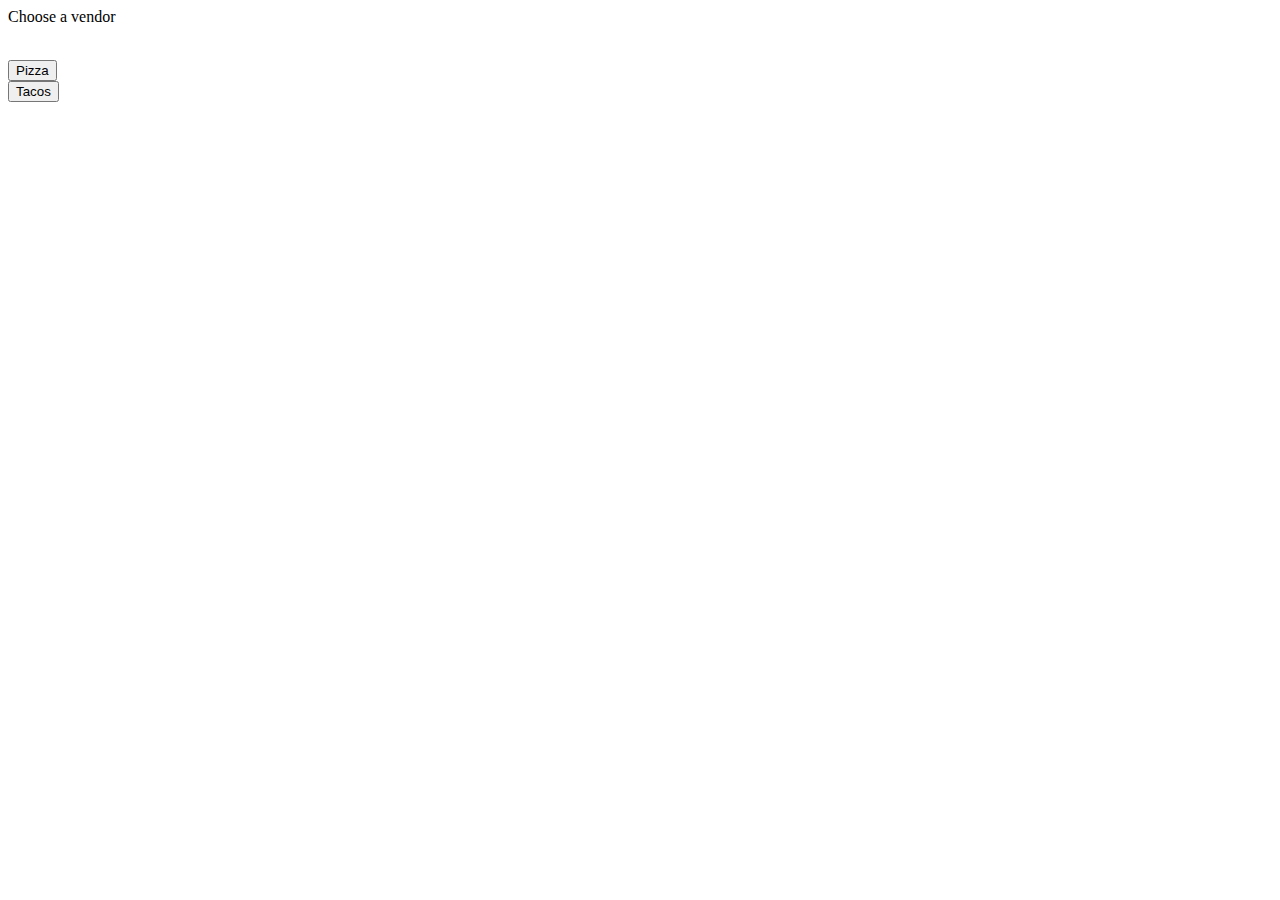
<file: qrtest.html>
<html>

<script>
function getCookie(cname) {
    var name = cname + "=";
    var ca = document.cookie.split(';');
    for(var i = 0; i < ca.length; i++) {
        var c = ca[i];
        while (c.charAt(0) == ' ') {
            c = c.substring(1);
        }
        if (c.indexOf(name) == 0) {
            return c.substring(name.length, c.length);
        }
    }
    return "";
}

function clearVendor() {
  document.cookie = "vendor=";
  document.getElementById("main").innerHTML = chooseAVendorHtml;
}

function setVendor(type) {
    document.cookie = "vendor=" + type;
    document.getElementById("main").innerHTML = seeVendorHtml(type);
}

function seeVendorHtml(type) {
    return "<p>Looks like you serve " + type + "!</p><br><button onclick='clearVendor()'>Clear Vendor</button>";
}

chooseAVendorHtml = '<p>Choose a vendor</P><br><button onclick="setVendor(\'pizzas\')">Pizza</button><br><button onclick="setVendor(\'tacos\')">Tacos</button>'

</script>

<head></head>

<body>
  <div id='main'>Loading...</div>
</body>

<script>
    if (getCookie("vendor") == "") {
        document.getElementById("main").innerHTML = chooseAVendorHtml;
    } else {
        document.getElementById("main").innerHTML = seeVendorHtml(getCookie("vendor"));
    }
</script>
<html>
</file>
